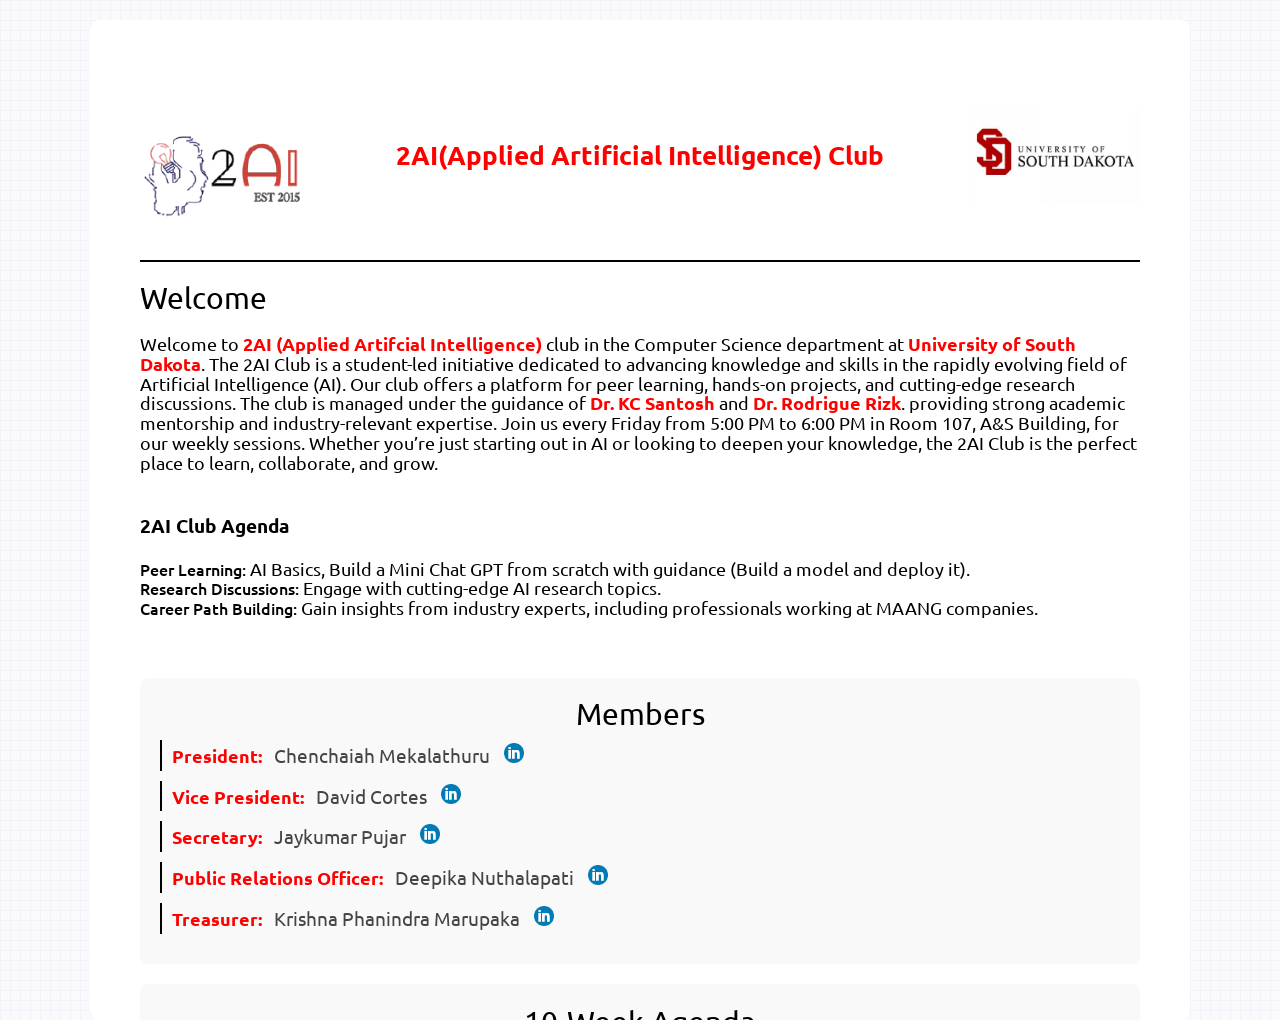
<file: index.html>
<!DOCTYPE html>
<html lang="en">
  <head>
    <title>2AI</title>
    <link id="u-theme-google-font" rel="stylesheet" href="https://fonts.googleapis.com/css?family=Ubuntu:300,300i,400,400i,500,500i,700,700i">
    <link rel="stylesheet" href="style.css" />
  </head>
  <body>
    <div class="container">
      <div class="header">
        <img src="logo.png" alt="Logo" class="logo" />
        <h1 class="title">2AI(Applied Artificial Intelligence) Club</h1>
        <img
          src="University of South Dakota.jpg"
          alt="USD logo"
          class="usdLogo"
        />
      </div>
      <hr class="headerline" />
      <div class="welcomeText">
        <h1>Welcome</h1>
        <br />
        <p>
          Welcome to <a href="https://2ai-lab.github.io/Home.html" class="aiclub_link"><span>2AI (Applied Artifcial Intelligence)</span></a> club in the Computer
          Science department at <a href="https://www.usd.edu/" class="aiclub_link"><span>University of South Dakota</span></a>. 
          The 2AI Club is a student-led initiative dedicated to advancing knowledge and skills in the rapidly evolving field of Artificial Intelligence (AI). Our club offers a platform for peer learning, hands-on projects, and cutting-edge research discussions. 
          The club is managed under the guidance of <a href="https://kc-santosh.org/" class="aiclub_link"><span>Dr. KC Santosh</span></a> and <span>Dr. Rodrigue Rizk</span>.
          providing strong academic mentorship and industry-relevant expertise. Join us every Friday from 5:00 PM to 6:00 PM in Room 107, A&S Building, for our weekly sessions. 
          Whether you’re just starting out in AI or looking to deepen your knowledge, the 2AI Club is the perfect place to learn, collaborate, and grow.
        </p>
        <br />
        <br />
        <h3>2AI Club Agenda</h3> <br>
        <p>
          <p1>Peer Learning: </p1> AI Basics, Build a Mini Chat GPT from
          scratch with guidance (Build a model and deploy it).
        </p>

        <p>
          <p1>Research Discussions: </p1> Engage with cutting-edge AI
          research topics.
        </p>
        <p>
          <p1>Career Path Building: </p1>Gain insights from industry
          experts, including professionals working at MAANG companies.
        </p>
      </div>
      <br />
      <br />
      <div class="memberNames">
        <h1>Members</h1>
        <div class="member-list">
            <p><span class="role">President:</span> Chenchaiah Mekalathuru
                <a href="https://www.linkedin.com/in/iamchenchu/" target="_blank" class="linkedin-icon">
                    <img src="linkedin.png" alt="LinkedIn" />
                </a>
            </p>
            <p><span class="role">Vice President:</span> David Cortes
                <a href="https://www.linkedin.com/in/david-aerospace/?miniProfileUrn=urn%3Ali%3Afs_miniProfile%3AACoAAArEMHYBF4-FNtSZw8bT-oZMfdqlAFuZjIk" target="_blank" class="linkedin-icon">
                    <img src="linkedin.png" alt="LinkedIn" />
                </a>
            </p>
            <p><span class="role">Secretary:</span> Jaykumar Pujar
                <a href="https://www.linkedin.com/in/jayakumar-pujar-225294158/" target="_blank" class="linkedin-icon">
                    <img src="linkedin.png" alt="LinkedIn" />
                </a>
            </p>
            <p><span class="role">Public Relations Officer:</span> Deepika Nuthalapati
                <a href="https://www.linkedin.com/in/deepika-nuthalapati/" target="_blank" class="linkedin-icon">
                    <img src="linkedin.png" alt="LinkedIn" />
                </a>
            </p>
            <p><span class="role">Treasurer:</span> Krishna Phanindra Marupaka
                <a href="https://www.linkedin.com/in/krishnaphanindra/" target="_blank" class="linkedin-icon">
                    <img src="linkedin.png" alt="LinkedIn" />
                </a>
            </p>
        </div>

        
    </div>
    

    <div class="schedule">
        <h1>10-Week Agenda</h1>
        <table class="agenda-table">
            <thead>
                <tr>
                    <th>Week</th>
                    <th>Date</th>
                    <th>Agenda</th>
                </tr>
            </thead>
            <tbody>
                <tr>
                    <td>Week 1</td>
                    <td>09/20/2024</td> <!-- Replace with actual date -->
                    <td>Introduction to Transformers</td>
                </tr>
                <tr>
                    <td>Week 2</td>
                    <td>09/27/2024</td> <!-- Replace with actual date -->
                    <td>To be Updated</td>
                </tr>
                <tr>
                    <td>Week 3</td>
                    <td>10/04/2024</td> <!-- Replace with actual date -->
                    <td>To be Updated</td>
                </tr>
                <tr>
                    <td>Week 4</td>
                    <td>10/11/2024</td> <!-- Replace with actual date -->
                    <td>To be Updated</td>
                </tr>
                <tr>
                    <td>Week 5</td>
                    <td>10/18/2024</td> <!-- Replace with actual date -->
                    <td>To be Updated</td>
                </tr>
                <tr>
                    <td>Week 6</td>
                    <td>10/25/2024</td> <!-- Replace with actual date -->
                    <td>To be Updated</td>
                </tr>
                <tr>
                    <td>Week 7</td>
                    <td>11/01/2024</td> <!-- Replace with actual date -->
                    <td>To be Updated</td>
                </tr>
                <tr>
                    <td>Week 8</td>
                    <td>11/08/2024</td> <!-- Replace with actual date -->
                    <td>To be Updated</td>
                </tr>
                <tr>
                    <td>Week 9</td>
                    <td>11/15/2024</td> <!-- Replace with actual date -->
                    <td>To be Updated</td>
                </tr>
                <tr>
                    <td>Week 10</td>
                    <td>11/15/2024</td> <!-- Replace with actual date -->
                    <td>To be Updated</td>
                </tr>
            </tbody>
        </table>
    </div>
    
    <div class="archiveContent">
        <h1>Content</h1>
        <div class="archive-item">
            <h2>Week 1</h2>
            <div class="content">
                <p>In the first week Chenchaiah Mekalathuru and JayaKumar Pujar have eplained the transformers concept in deep learning and also started the basics to build the mini gpt model from scratch.</p>
            </div>
            
        </div>
    </div>
    </div>
  </body>
</html>
</file>
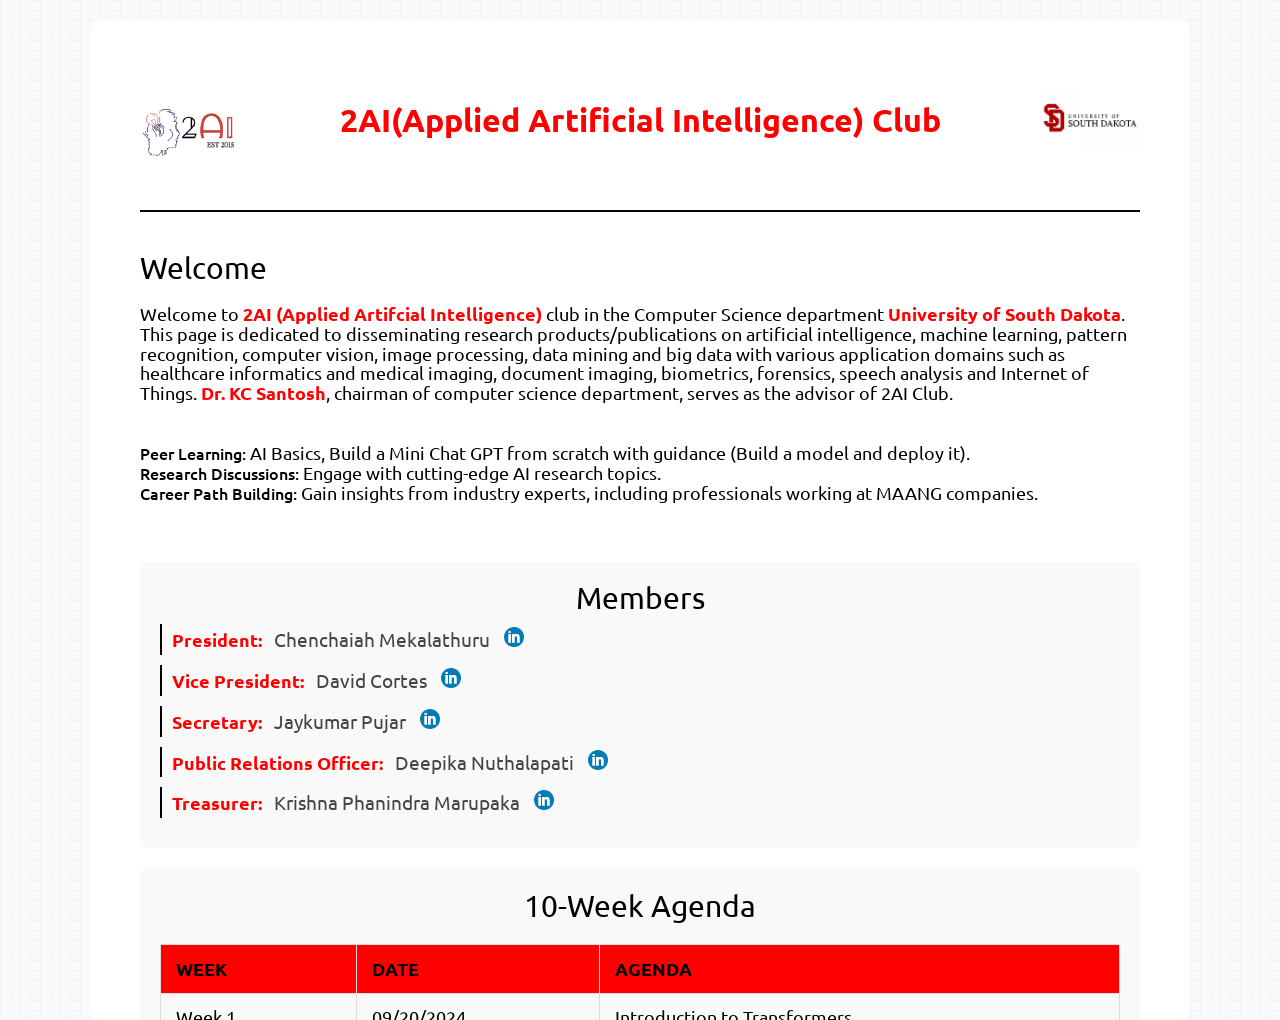
<file: Website/index.html>
<!DOCTYPE html>
<html lang="en">
  <head>
    <title>2AI</title>
    <link id="u-theme-google-font" rel="stylesheet" href="https://fonts.googleapis.com/css?family=Ubuntu:300,300i,400,400i,500,500i,700,700i">
    <link rel="stylesheet" href="style.css" />
  </head>
  <body>
    <div class="container">
      <div class="header">
        <img src="logo.png" alt="Logo" class="logo" />
        <h1 class="title">2AI(Applied Artificial Intelligence) Club</h1>
        <img
          src="University of South Dakota.jpg"
          alt="USD logo"
          class="usdLogo"
        />
      </div>
      <hr class="headerline" />
      <div class="welcomeText">
        <h1>Welcome</h1>
        <br />
        <p>
          Welcome to <a href="https://2ai-lab.github.io/Home.html" class="aiclub_link"><span>2AI (Applied Artifcial Intelligence)</span></a> club in the Computer
          Science department <a href="https://www.usd.edu/" class="aiclub_link"><span>University of South Dakota</span></a>. This page is dedicated
          to disseminating research products/publications on artificial
          intelligence, machine learning, pattern recognition, computer vision,
          image processing, data mining and big data with various application
          domains such as healthcare informatics and medical imaging, document
          imaging, biometrics, forensics, speech analysis and Internet of
          Things. <a href="https://kc-santosh.org/" class="aiclub_link"><span>Dr. KC Santosh</span></a>, chairman of computer science department, serves as the advisor of 2AI Club.
        </p>
        <br />
        <br />
        <p>
          <p1>Peer Learning: </p1> AI Basics, Build a Mini Chat GPT from
          scratch with guidance (Build a model and deploy it).
        </p>

        <p>
          <p1>Research Discussions: </p1> Engage with cutting-edge AI
          research topics.
        </p>
        <p>
          <p1>Career Path Building: </p1>Gain insights from industry
          experts, including professionals working at MAANG companies.
        </p>
      </div>
      <br />
      <br />
      <div class="memberNames">
        <h1>Members</h1>
        <div class="member-list">
            <p><span class="role">President:</span> Chenchaiah Mekalathuru
                <a href="https://www.linkedin.com/in/iamchenchu/" target="_blank" class="linkedin-icon">
                    <img src="linkedin.png" alt="LinkedIn" />
                </a>
            </p>
            <p><span class="role">Vice President:</span> David Cortes
                <a href="https://www.linkedin.com/in/david-aerospace/?miniProfileUrn=urn%3Ali%3Afs_miniProfile%3AACoAAArEMHYBF4-FNtSZw8bT-oZMfdqlAFuZjIk" target="_blank" class="linkedin-icon">
                    <img src="linkedin.png" alt="LinkedIn" />
                </a>
            </p>
            <p><span class="role">Secretary:</span> Jaykumar Pujar
                <a href="https://www.linkedin.com/in/jayakumar-pujar-225294158/" target="_blank" class="linkedin-icon">
                    <img src="linkedin.png" alt="LinkedIn" />
                </a>
            </p>
            <p><span class="role">Public Relations Officer:</span> Deepika Nuthalapati
                <a href="https://www.linkedin.com/in/deepika-nuthalapati/" target="_blank" class="linkedin-icon">
                    <img src="linkedin.png" alt="LinkedIn" />
                </a>
            </p>
            <p><span class="role">Treasurer:</span> Krishna Phanindra Marupaka
                <a href="https://www.linkedin.com/in/krishnaphanindra/" target="_blank" class="linkedin-icon">
                    <img src="linkedin.png" alt="LinkedIn" />
                </a>
            </p>
        </div>

        
    </div>
    

    <div class="schedule">
        <h1>10-Week Agenda</h1>
        <table class="agenda-table">
            <thead>
                <tr>
                    <th>Week</th>
                    <th>Date</th>
                    <th>Agenda</th>
                </tr>
            </thead>
            <tbody>
                <tr>
                    <td>Week 1</td>
                    <td>09/20/2024</td> <!-- Replace with actual date -->
                    <td>Introduction to Transformers</td>
                </tr>
                <tr>
                    <td>Week 2</td>
                    <td>09/27/2024</td> <!-- Replace with actual date -->
                    <td>To be Updated</td>
                </tr>
                <tr>
                    <td>Week 3</td>
                    <td>10/04/2024</td> <!-- Replace with actual date -->
                    <td>To be Updated</td>
                </tr>
                <tr>
                    <td>Week 4</td>
                    <td>10/11/2024</td> <!-- Replace with actual date -->
                    <td>To be Updated</td>
                </tr>
                <tr>
                    <td>Week 5</td>
                    <td>10/18/2024</td> <!-- Replace with actual date -->
                    <td>To be Updated</td>
                </tr>
                <tr>
                    <td>Week 6</td>
                    <td>10/25/2024</td> <!-- Replace with actual date -->
                    <td>To be Updated</td>
                </tr>
                <tr>
                    <td>Week 7</td>
                    <td>11/01/2024</td> <!-- Replace with actual date -->
                    <td>To be Updated</td>
                </tr>
                <tr>
                    <td>Week 8</td>
                    <td>11/08/2024</td> <!-- Replace with actual date -->
                    <td>To be Updated</td>
                </tr>
                <tr>
                    <td>Week 9</td>
                    <td>11/15/2024</td> <!-- Replace with actual date -->
                    <td>To be Updated</td>
                </tr>
                <tr>
                    <td>Week 10</td>
                    <td>11/15/2024</td> <!-- Replace with actual date -->
                    <td>To be Updated</td>
                </tr>
            </tbody>
        </table>
    </div>
    
    <div class="archiveContent">
        <h1>Content</h1>
        <div class="archive-item">
            <h2>Week 1 Activities</h2>
            <p>Description of the activities and topics discussed during Week 1.</p>
        </div>
        <div class="archive-item">
            <h2>Week 2 Activities</h2>
            <p>Description of the activities and topics discussed during Week 2.</p>
        </div>
        <div class="archive-item">
            <h2>Week 3 Activities</h2>
            <p>Description of the activities and topics discussed during Week 3.</p>
        </div>
        <div class="archive-item">
            <h2>Week 4 Activities</h2>
            <p>Description of the activities and topics discussed during Week 4.</p>
        </div>
        
    </div>
      
    </div>
  </body>
</html>
</file>
<file: style.css>
*{
    margin: 0;
    padding: 0;
}
html, body {
    height: 100%;
    width: 100%;
    font-family: Ubuntu, sans-serif;

}

body{
    height: 100%;
    padding-top: 20px;
    padding-bottom: 20px;
    background-color: #f4f4f4;
    display: flex;
    justify-content: center; /* Horizontal centering */
    background-image:url("pattern.png");
  
/* Container(BOX) */
}
.container {
    height: auto;
    min-height: 100%;
    overflow-y: auto;
    /* Hide Scrollbar */
    scrollbar-width: none;
    -ms-overflow-style: none;
    padding: 50px;
    width: 100%;
    max-width: 1000px;
    background-color: #fff;
    border-radius: 10px;

}
.container::-webkit-scrollbar {
    display: none; /* For Chrome, Safari, and Opera */
}
.logo{
    max-width: 100%;
    width: 170px;
    height: auto;
    image-rendering: crisp-edges;

}

.header{
    display: flex;
    gap: 5rem;
    align-items: center;
    justify-content: space-between;
}
.title{
    font-size: 1.65rem; 
    text-align: left;
    color: red;
    font-weight: bolder;
}
.usdLogo{
    width: 170px;   
    height: auto;   
    aspect-ratio: 1 / 1;  
    object-fit: contain;  
    /* margin-left: auto; */
}
.headerline{
    border: none; /* Remove default border */
    height: 2px; /* Set thickness */
    background-color: #000; /* Set color */
    margin: 20px 0; /* Set space above and below the line */
}
.welcomeText span{
    color: red;
    font-weight: bolder;
}

.aiclub_link{
    text-decoration: none;
}
.welcomeText h1{
    line-height: 2rem;
    gap: 10px;
    position: relative;
    font-size: 1.875rem;
    font-weight: 400;
    word-wrap: break-word;
    color: inherit;
}
.welcomeText p{
    font-size: 1.125rem;
    line-height: 1.1;
    color: inherit;
    position: relative;
}
.welcomeText p p1{
    font-weight: 500;
    font-size: 1rem;
    line-height: 1.1;
    color: inherit;
    position: relative;
}
/* Members */
.memberNames {
    margin: 20px 0;
    padding: 20px;
    background-color: #f9f9f9; /* Light background to highlight the section */
    border-radius: 8px;
}

.memberNames h1 {

    text-align: center;
    line-height: 2rem;
    gap: 10px;
    position: relative;
    font-size: 1.875rem;
    font-weight: 400;
    word-wrap: break-word;
    color: inherit;
}

.member-list p {
    font-size: 1.2rem;
    line-height: 1.6;
    margin: 10px 0;
    padding-left: 10px;
    border-left: 2px solid black; 
    color: #444;
    /* display: flex;  */
    /* justify-content: space-between;   */
}

.member-list p .role {
    font-weight: 600;
    color: red;
    font-size: 1.1rem;
    margin-right: 8px; 
}

.member-list p span {
    display: inline-block;
}

.member-list p:hover {
    background-color: #eef5ff;
    transition: background-color 0.3s ease;
}
.linkedin-icon {
    margin-left: 10px; /* Space between name and LinkedIn icon */
    display: inline-block;
}

.linkedin-icon img {
    width: 20px; /* Set appropriate size for LinkedIn icon */
    height: 20px;
    transition: transform 0.3s ease; /* Smooth hover effect */
}

.linkedin-icon:hover img {
    transform: scale(1.2); /* Slight zoom effect on hover */
}
.schedule {
    margin: 20px 0;
    padding: 20px;
    background-color: #f9f9f9;
    border-radius: 8px;
}

.schedule h1 {
    text-align: center;
    font-size: 1.875rem;
    font-weight: 400;
    color: inherit;
    margin-bottom: 20px;
}

.agenda-table {
    width: 100%;
    border-collapse: collapse;
    margin: 20px 0;
    font-size: 1.125rem;
}

.agenda-table thead {
    background-color: red;
    color: black;
}

.agenda-table th, 
.agenda-table td {
    padding: 12px 15px;
    border: 1px solid #ddd;
    text-align: left;
}

.agenda-table tbody tr {
    background-color: #f9f9f9;
}

.agenda-table tbody tr:nth-child(even) {
    background-color: #eef5ff;
}

.agenda-table tbody tr:hover {
    background-color: #d1e7ff;
}

.agenda-table th {
    font-weight: 600;
    text-transform: uppercase;
}

@media (max-width: 768px) {
    .agenda-table, .agenda-table th, .agenda-table td {
        font-size: 1rem;
    }
}
/* Arvhieve of all the classes */
.archiveContent {
    margin: 20px 0;
    padding: 20px;
    /* background-color: #f9f9f9; */
    /* border-radius: 8px; */
}

.archiveContent h1 {
    text-align: center;
    font-size: 1.875rem;
    font-weight: 400;
    color: inherit;
    margin-bottom: 20px;
}

.archive-item {
    margin: 10px 0;
    padding: 15px;
    /* background-color: #ffffff;  */
    /* border: 1px solid #ddd;  */
    /* border-radius: 8px;  */
}

.archive-item h2 {
    font-size: 1.5rem;
    color: red; /* Color for archive item titles */
}

.archive-item p {
    font-size: 1rem;
    line-height: 1.5;
}
.content{
    font-size: 1rem; 
    line-height: 1.6;
    color: #34495E;
}
.archive-item:before {
    content: "";
    display: inline-block;
    width: 8px; /* Width of the icon */
    height: 100%; /* Full height of the item */
    background-color: #E74C3C; /* Color for the icon */
    margin-right: 15px; /* Space between icon and text */
    border-radius: 4px; /* Rounded corners for the icon */
}
</file>
<file: Website/style.css>
*{
    margin: 0;
    padding: 0;
}
html, body {
    height: 100%;
    width: 100%;
    font-family: Ubuntu, sans-serif;

}

body{
    height: 100%;
    padding-top: 20px;
    padding-bottom: 20px;
    background-color: #f4f4f4;
    display: flex;
    justify-content: center; /* Horizontal centering */
    background-image:url("pattern.png");
  
/* Container(BOX) */
}
.container {
    height: auto;
    min-height: 100%;
    overflow-y: auto;
    /* Hide Scrollbar */
    scrollbar-width: none;
    -ms-overflow-style: none;
    padding: 50px;
    width: 100%;
    max-width: 1000px;
    background-color: #fff;
    border-radius: 10px;

}
.container::-webkit-scrollbar {
    display: none; /* For Chrome, Safari, and Opera */
}
.logo{
    max-width: 100%;
    width: 100px;
    height: auto;
    image-rendering: crisp-edges;

}

.header{
    display: flex;
    gap: 5rem;
    align-items: center;
    justify-content: space-between;
}
.title{
    font-size: 2rem; 
    text-align: left;
    color: red;
    font-weight: bolder;
}
.usdLogo{
    width: 100px;   
    height: auto;   
    aspect-ratio: 1 / 1;  
    object-fit: contain;  
    /* margin-left: auto; */
}
.headerline{
    border: none; /* Remove default border */
    height: 2px; /* Set thickness */
    background-color: #000; /* Set color */
    margin: 40px 0; /* Set space above and below the line */
}
.welcomeText span{
    color: red;
    font-weight: bolder;
}

.aiclub_link{
    text-decoration: none;
}
.welcomeText h1{
    line-height: 2rem;
    gap: 10px;
    position: relative;
    font-size: 1.875rem;
    font-weight: 400;
    word-wrap: break-word;
    color: inherit;
}
.welcomeText p{
    font-size: 1.125rem;
    line-height: 1.1;
    color: inherit;
    position: relative;
}
.welcomeText p p1{
    font-weight: 500;
    font-size: 1rem;
    line-height: 1.1;
    color: inherit;
    position: relative;
}
/* Members */
.memberNames {
    margin: 20px 0;
    padding: 20px;
    background-color: #f9f9f9; /* Light background to highlight the section */
    border-radius: 8px;
}

.memberNames h1 {

    text-align: center;
    line-height: 2rem;
    gap: 10px;
    position: relative;
    font-size: 1.875rem;
    font-weight: 400;
    word-wrap: break-word;
    color: inherit;
}

.member-list p {
    font-size: 1.2rem;
    line-height: 1.6;
    margin: 10px 0;
    padding-left: 10px;
    border-left: 2px solid black; 
    color: #444;
    /* display: flex;  */
    /* justify-content: space-between;   */
}

.member-list p .role {
    font-weight: 600;
    color: red;
    font-size: 1.1rem;
    margin-right: 8px; 
}

.member-list p span {
    display: inline-block;
}

.member-list p:hover {
    background-color: #eef5ff;
    transition: background-color 0.3s ease;
}
.linkedin-icon {
    margin-left: 10px; /* Space between name and LinkedIn icon */
    display: inline-block;
}

.linkedin-icon img {
    width: 20px; /* Set appropriate size for LinkedIn icon */
    height: 20px;
    transition: transform 0.3s ease; /* Smooth hover effect */
}

.linkedin-icon:hover img {
    transform: scale(1.2); /* Slight zoom effect on hover */
}
.schedule {
    margin: 20px 0;
    padding: 20px;
    background-color: #f9f9f9;
    border-radius: 8px;
}

.schedule h1 {
    text-align: center;
    font-size: 1.875rem;
    font-weight: 400;
    color: inherit;
    margin-bottom: 20px;
}

.agenda-table {
    width: 100%;
    border-collapse: collapse;
    margin: 20px 0;
    font-size: 1.125rem;
}

.agenda-table thead {
    background-color: red;
    color: black;
}

.agenda-table th, 
.agenda-table td {
    padding: 12px 15px;
    border: 1px solid #ddd;
    text-align: left;
}

.agenda-table tbody tr {
    background-color: #f9f9f9;
}

.agenda-table tbody tr:nth-child(even) {
    background-color: #eef5ff;
}

.agenda-table tbody tr:hover {
    background-color: #d1e7ff;
}

.agenda-table th {
    font-weight: 600;
    text-transform: uppercase;
}

@media (max-width: 768px) {
    .agenda-table, .agenda-table th, .agenda-table td {
        font-size: 1rem;
    }
}
/* Arvhieve of all the classes */
.archiveContent {
    margin: 20px 0;
    padding: 20px;
    /* background-color: #f9f9f9; */
    /* border-radius: 8px; */
}

.archiveContent h1 {
    text-align: center;
    font-size: 1.875rem;
    font-weight: 400;
    color: inherit;
    margin-bottom: 20px;
}

.archive-item {
    margin: 10px 0;
    padding: 15px;
    /* background-color: #ffffff;  */
    /* border: 1px solid #ddd;  */
    /* border-radius: 8px;  */
}

.archive-item h2 {
    font-size: 1.5rem;
    color: red; /* Color for archive item titles */
}

.archive-item p {
    font-size: 1rem;
    line-height: 1.5;
}
</file>
